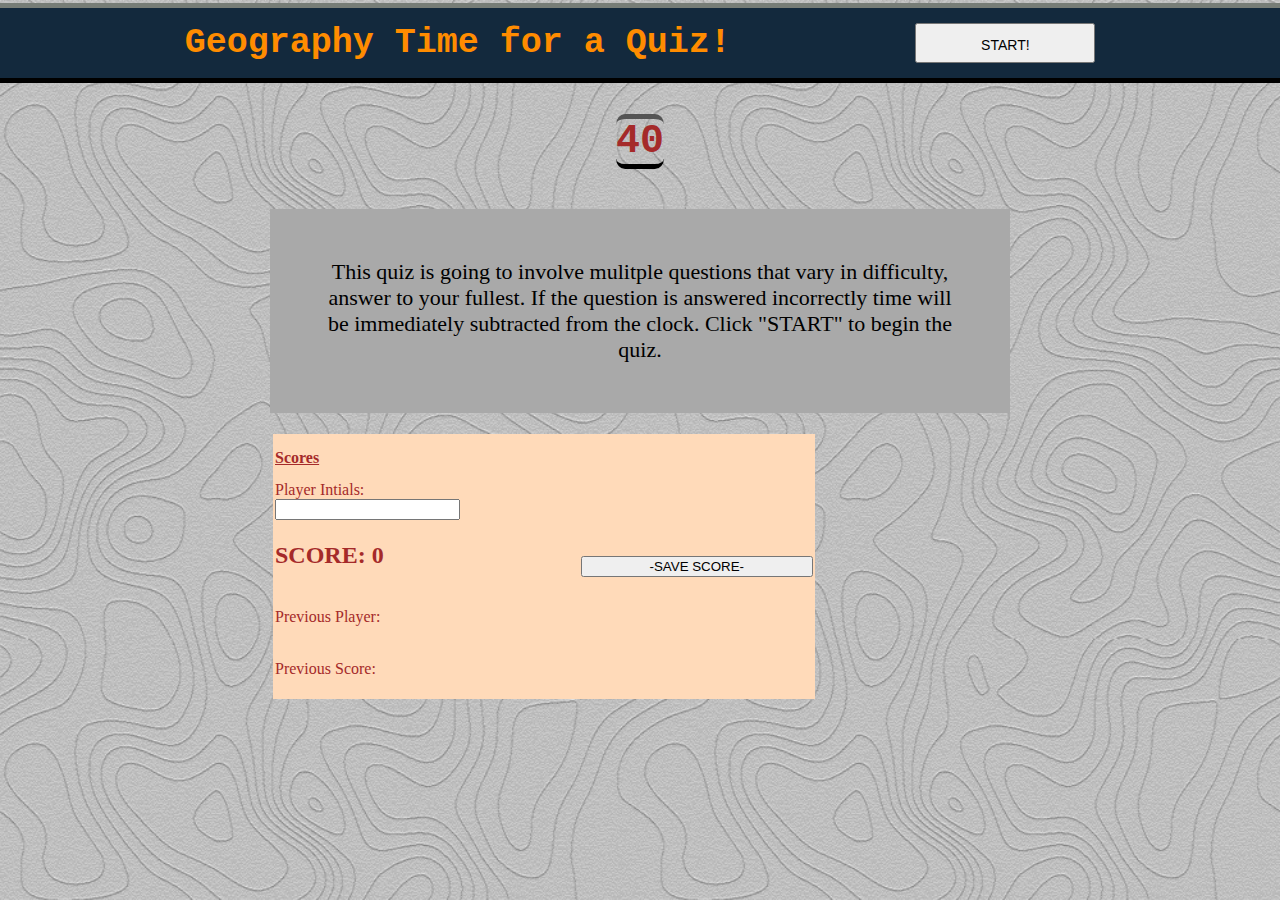
<file: index.html>
<!DOCTYPE html>
<html lang="en">
<head>
    <meta charset="UTF-8">
    <meta http-equiv="X-UA-Compatible" content="IE=edge">
    <meta name="viewport" content="width=device-width, initial-scale=1.0">
    <title>Geography Quiz Time!!</title>
    <link rel="stylesheet" href="./assets/css/style.css"></link>
</head>

<body>
    <header>
        <div class= "large-font">Geography Time for a Quiz!</div>
        <button class="start-button">START!</button>
    </header>
    <br>
    <br>
    
    <section>
        <article class="timer">40</article>
    </section>
    <main>
        <section>
             <article class="questionContainer">
                <article id="questions">This quiz is going to involve mulitple questions that vary in difficulty, answer to your fullest. If the question is answered incorrectly time will be immediately subtracted from the clock. Click  "START"  to begin the quiz.</article>
                <article id="answers"></article>
                <article id="scoreCard"></article>

             </article>          
        </section>
        <br>
        <section id ="endText" class="scoreCard">
            <h1 id="scoreText">Scores</h1>
            <form>
                <label for="playerText">Player Intials:</label><br>
                <input type="text" id="player" name="fname"><br>
            </form>
            <h2> SCORE: <span class="setPoints"> 0 </span></h2>
            <p>Previous Player: <span id="prevPlayer"></span></p>
            <p>Previous Score: <span id="prevScore"></span></p>
            <button class="submit"> -SAVE SCORE- </button>
    </section>
    </main>
    <script src="./assets/js/script.js"></script>
</body>
</html>
</file>
<file: assets/css/style.css>
body {
    display: flex;
    background-image: url(./img/cartographer.png);
    background-size: 50%;
    flex-direction: column;
    align-content: center;
    align-items: center;
}

header {
    padding: 15px;
    text-align: center;
    background: #13293d;
    outline: 5px rgb(39, 41, 39) outset;
    display: flex;
    justify-content: space-evenly;
    flex-direction: row;
    font-size: 35px;
    font-family: monospace;
    color: darkorange;
    font-weight: bold;
    width: 100vw;
  }

  .start-button {
    display: flex;
    width: 20vh;
    font-size: 20px;
    justify-content: center;
    align-items: center;
    font-variant: all-petite-caps;
  }

  .questionContainer {
    flex: 0 auto;
    padding: 50px;
    font-size: 20px;
    text-align: center;
    background-color: darkgray;
    margin-top: 40px;
    width: 50vw;
    font-size: 22px;
}

.timer {
    display: flex;
    font-size: 40px;
    font-weight: bold;
    border-block: 5px black outset;
    border-radius: 19%;
    color: brown;
    font-family: monospace;
}

.scoreCard {
  background-color: peachpuff;
  margin: 3px;
  color: brown;
  width: 42vw;
  height: 29vh;
  padding: 2px;
  flex-direction: column;
  flex-wrap: wrap;
  display: flex;
  justify-content: space-evenly;
  align-items: stretch;
}


#scoreText {
  font-size: 16px;
  text-decoration: underline;
}
</file>
